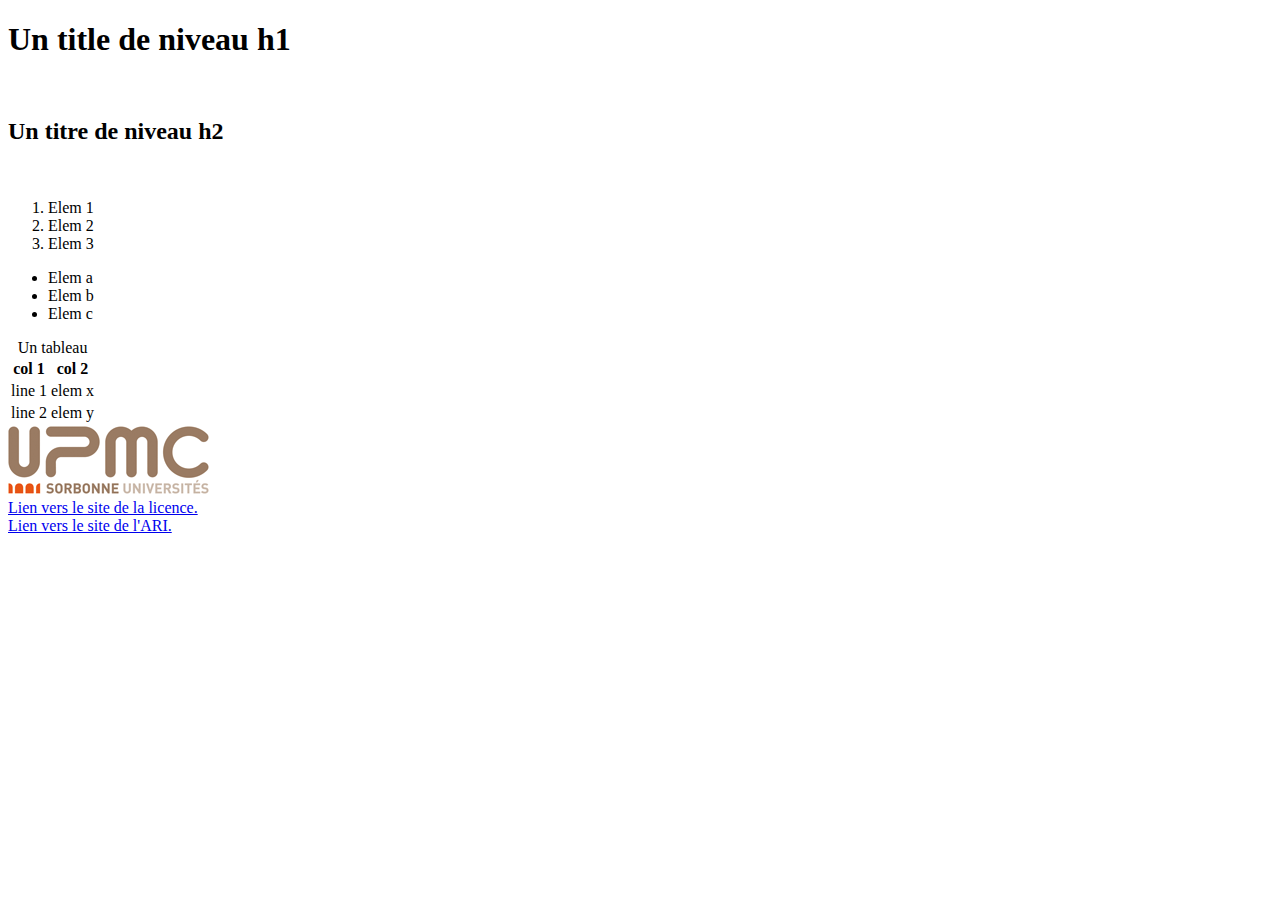
<file: TME01/index.html>
<!DOCTYPE html PUBLIC "-//W3C//DTD XHTML Basic 1.1//EN" "http://www.w3.org/TR/xhtml-basic/xhtml-basic11.dtd">
<html xml:lang="fr" lang="fr" xmlns="http://www.w3.org/1999/xhtml">
   <head>
      <meta http-equiv="Content-Type" content="text/html; charset=utf-8" />
      <title>Un simple fichier HTML</title>
   </head>
   <body>
      <h1>Un title de niveau h1</h1><br />
      <h2>Un titre de niveau h2</h2><br />
      <ol>
	 <li>Elem 1</li>
	 <li>Elem 2</li>
	 <li>Elem 3</li>
      </ol>
      <ul>
	 <li>Elem a</li>
	 <li>Elem b</li>
	 <li>Elem c</li>
      </ul>
      <table summary="un tableau">
	 <caption>Un tableau</caption>
	 <tr><th>col 1</th><th>col 2</th></tr>
	 <tr><td>line 1</td><td>elem x</td></tr>
	 <tr><td>line 2</td><td>elem y</td></tr>
      </table>
      <img src="upmc.gif" alt="Logo upmc" /><br/>
      <a href="www-licence.ufr-info-p6.jussieu.fr" >Lien vers le site de la licence.</a><br/>
      <a href="www-ari.ufr-info-p6.jussieu.fr" >Lien vers le site de l'ARI.</a>
   </body>
</html>
</file>
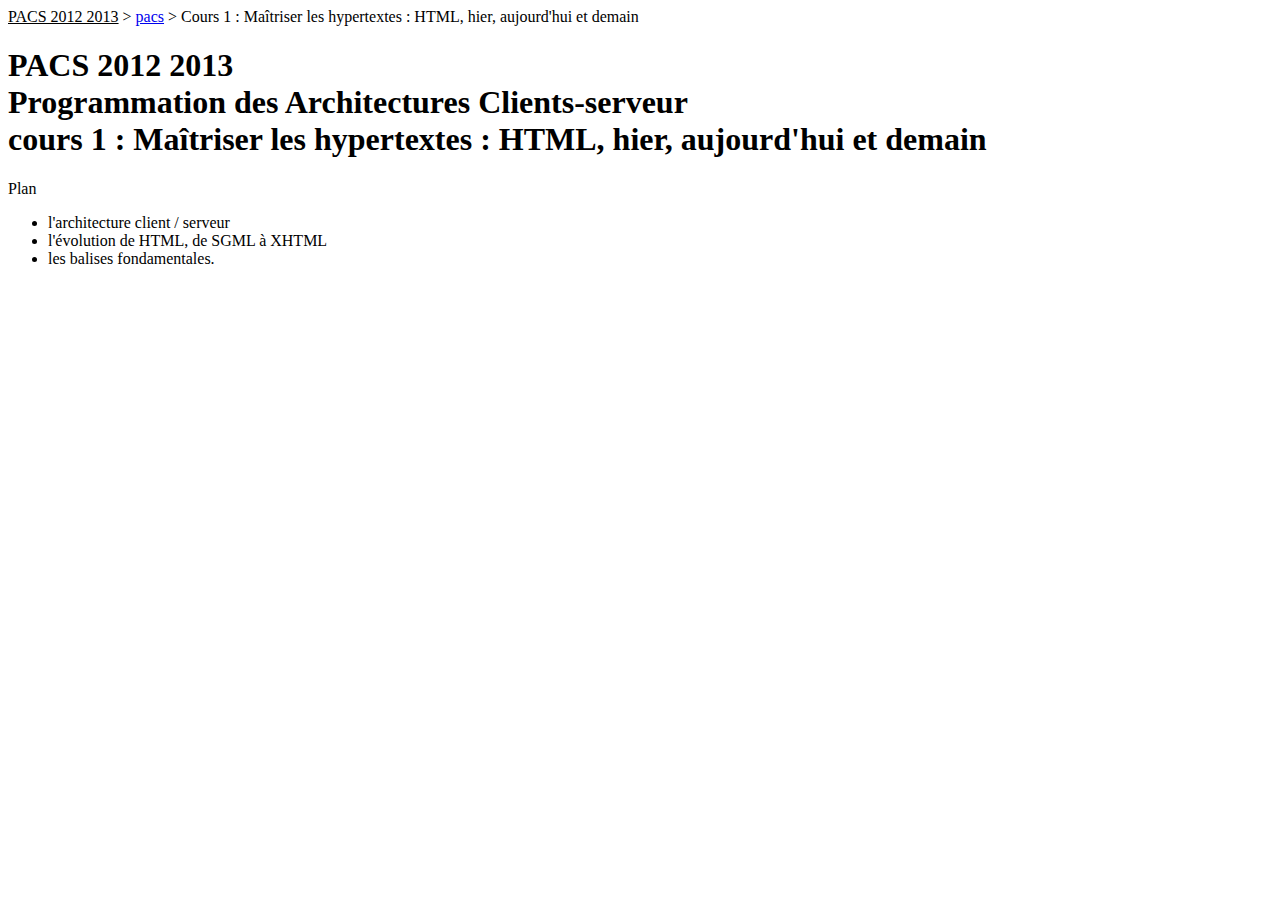
<file: TD01/annexe.html>
<!DOCTYPE html PUBLIC "-//W3C//DTD XHTML Basic 1.1//EN" 
   "http://www.w3.org/TR/xhtml-basic/xhtml-basic11.dtd">
<html xml:lang="fr" lang="fr" xmlns="http://www.w3.org/1999/xhtml">
   <head>
      <meta http-equiv="Content-Type" content="text/html; charset=utf-8" />
      <meta name='generator' content='SPIP 2.1.19 SVN [20065]' />
      <link rel='stylesheet' type='text/css' media='all' 
	    href='https://www-licence.ufr-info-p6.jussieu.fr/lmd/licence/2011/ue/pacs-2012fev/spip.php?page=config.css&amp;titre=Licence&amp;type=Cours' />
      <link rel='stylesheet' type='text/css'  media='print'
	    href='https://www-licence.ufr-info-p6.jussieu.fr/lmd/licence/2011/ue/pacs-2012fev/extensions/DidacSPIP/css/impression.css' />
      <link rel="alternate"
	    type="application/rss+xml"
	    title="Syndiquer tout le site"
	    href="./?page=backend&amp;id_rubrique[]=5&amp;id_rubrique[]=1" />
      <title>Cours de pacs
	 Maîtriser les hypertextes : HTML, hier, aujourd'hui et demain (PACS 2011 2012)</title>
   </head>
   <body class="default-parameters">
      <div class='background'>
	 <a style='color: #000' href='https://www-licence.ufr-info-p6.jussieu.fr/lmd/licence/2012/ue/pacs-2013fev'>PACS 2012 2013</a> &gt;
	 <a href='pacs'>pacs</a> &gt;
	 Cours 1&nbsp;: Maîtriser les hypertextes&nbsp;: HTML, hier, aujourd'hui et demain
      </div>
      <div class="slide cover"><h1 id='t0'>PACS 2012 2013<br />
	    Programmation des Architectures Clients-serveur<br />
	    cours 1&nbsp;: Maîtriser les hypertextes&nbsp;: HTML, hier, aujourd'hui et demain</h1>
	 <p>Plan</p>
	 <ul class="incremental"><li> l'architecture client / serveur</li>
	    <li> l'évolution de HTML, de SGML à XHTML</li>
	    <li> les balises fondamentales.</li></ul>
      </div>
   </body>
</html>
</file>
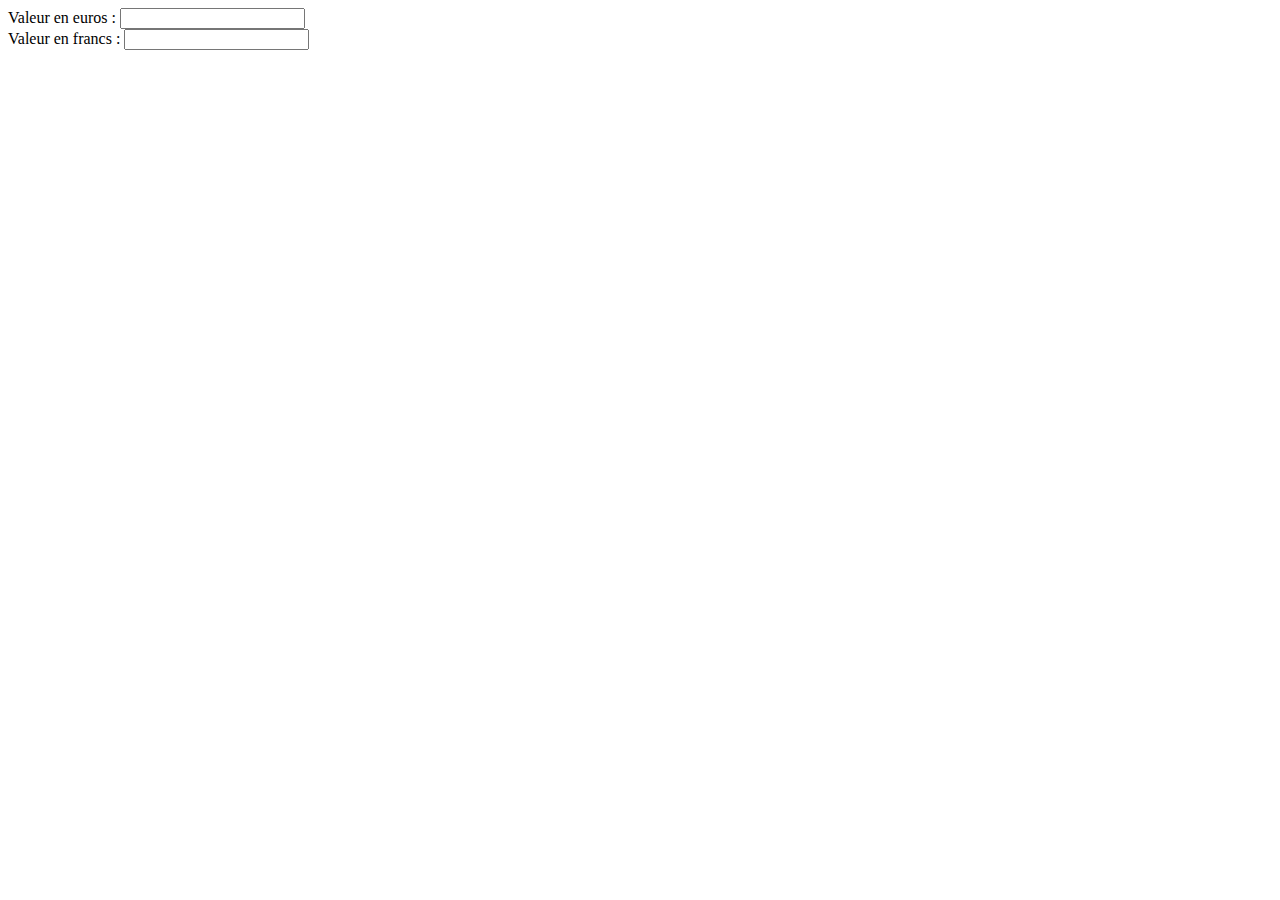
<file: TD09/convertisseur.html>
<!DOCTYPE html PUBLIC '-//W3C//DTD XHTML 1.0 Strict//EN' 'http://www.w3.org/TR/xhtml1/DTD/xhtml1-strict.dtd'>
<html xmlns="http://www.w3.org/1999/xhtml" xml:lang="fr" lang="fr">
   <head>
      <meta http-equiv="Content-Type" content="text/html; charset=utf-8" />
      <title>Convertisseur</title>
      <script type="application/javascript" >
	 
	 function checkNombre(n){ 
	    var exprR = /^([\+\-]?)[1-9][0-9]*$/; 
	    return exprR.test(n); 
	 } 
	 
	 function convF_E( inp ){
	    if ( !checkNombre(inp.value) ) {
	       return inp.value + " n'est pas un nombre !";
	    }else{
	       return String(Number(inp.value) / 6.55957);
	    }
	 }
	 function convE_F( inp ){
	    if ( !checkNombre(inp.value) ) {
	       return inp.value + " n'est pas un nombre !";
	    } else {
	       return String(Number(inp.value) * 6.55957);
	    }
	 }
      </script>
   </head>
   <body>
      <form onsubmit="return false">
	 <label for="euro">Valeur en euros : </label>
	 <input type="text" id="euro" name="euro" onchange="alert(convE_F(this))" />
      </form>
      <form onsubmit="return false">
	 <label for="francs">Valeur en francs : </label>
	 <input type="text" id="francs" name="francs" onchange="alert(convF_E(this))" />
      </form>
   </body>
</html>
</file>
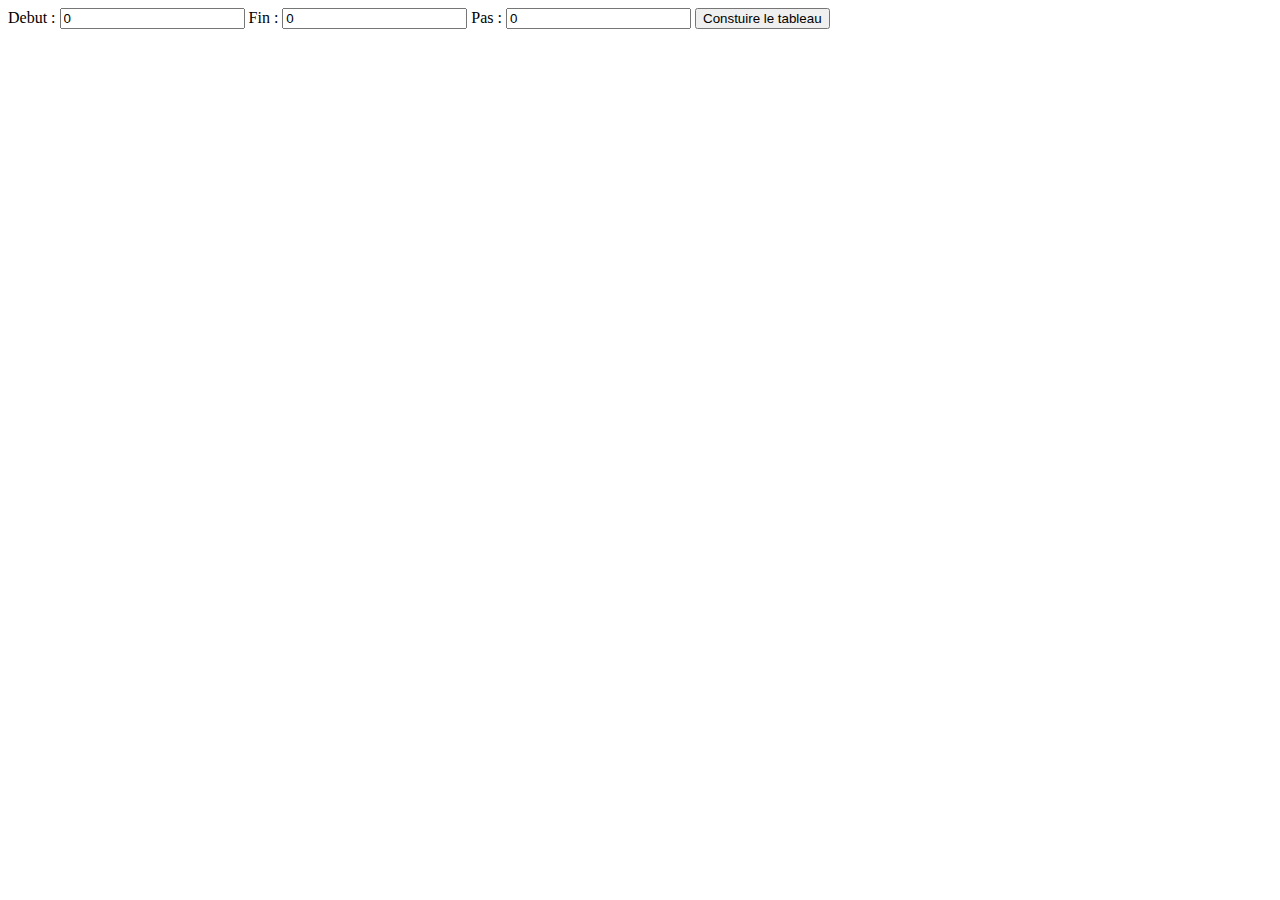
<file: TD09/insertionTable.html>
<!DOCTYPE html PUBLIC '-//W3C//DTD XHTML 1.0 Strict//EN' 'http://www.w3.org/TR/xhtml1/DTD/xhtml1-strict.dtd'>
<html xmlns="http://www.w3.org/1999/xhtml" xml:lang="fr" lang="fr">
   <head>
      <meta http-equiv="Content-Type" content="text/html; charset=utf-8" />
      <title>Insertion HTML</title>
      <script>

	 var table = document.createElement("table");

	 function verifNombreEntier(n) {
	    return /^([\+\-]?)[1-9][0-9]*$/.test(n);
	 }

	 function construction(debut, fin, pas) {
	    if (verifNombreEntier(debut) && verifNombreEntier(fin) && verifNombreEntier(pas)) {
	       deb = Number(debut);
	       f = Number(fin);
	       p = Number(pas);
	       if (p == 0) {
		  alert("Pas est nul, logique l'incrementation.");
	       } else {
		  tr = document.createElement("tr");

		  for (i = deb; i <= f; i = i + p) {
		     var txt = document.createTextNode(i);
		     var td = document.createElement("td");
		     td.appendChild(txt);
		     tr.appendChild(td);
		  }
		  table.appendChild(tr);
	       } 
	    } else {
	       alert("Saisissez des valeurs entieres.");
	    }
	 }


      </script>
   </head>
   <body onload="document.getElementsByTagName('body')[0].appendChild(table);" >
      <form>
	 <label for="debut">Debut : </label>
	 <input type="text" id="debut" name="debut" value="0" />
	 <label for="fin">Fin : </label>
	 <input type="text" id="fin" name="fin" value="0" />
	 <label for="pas">Pas : </label>
	 <input type="text" id="pas" name="pas" value="0" />
	 <input type="button" value="Constuire le tableau" onclick="construction(debut.value,fin.value,pas.value)" />
      </form>
   </body>
</file>
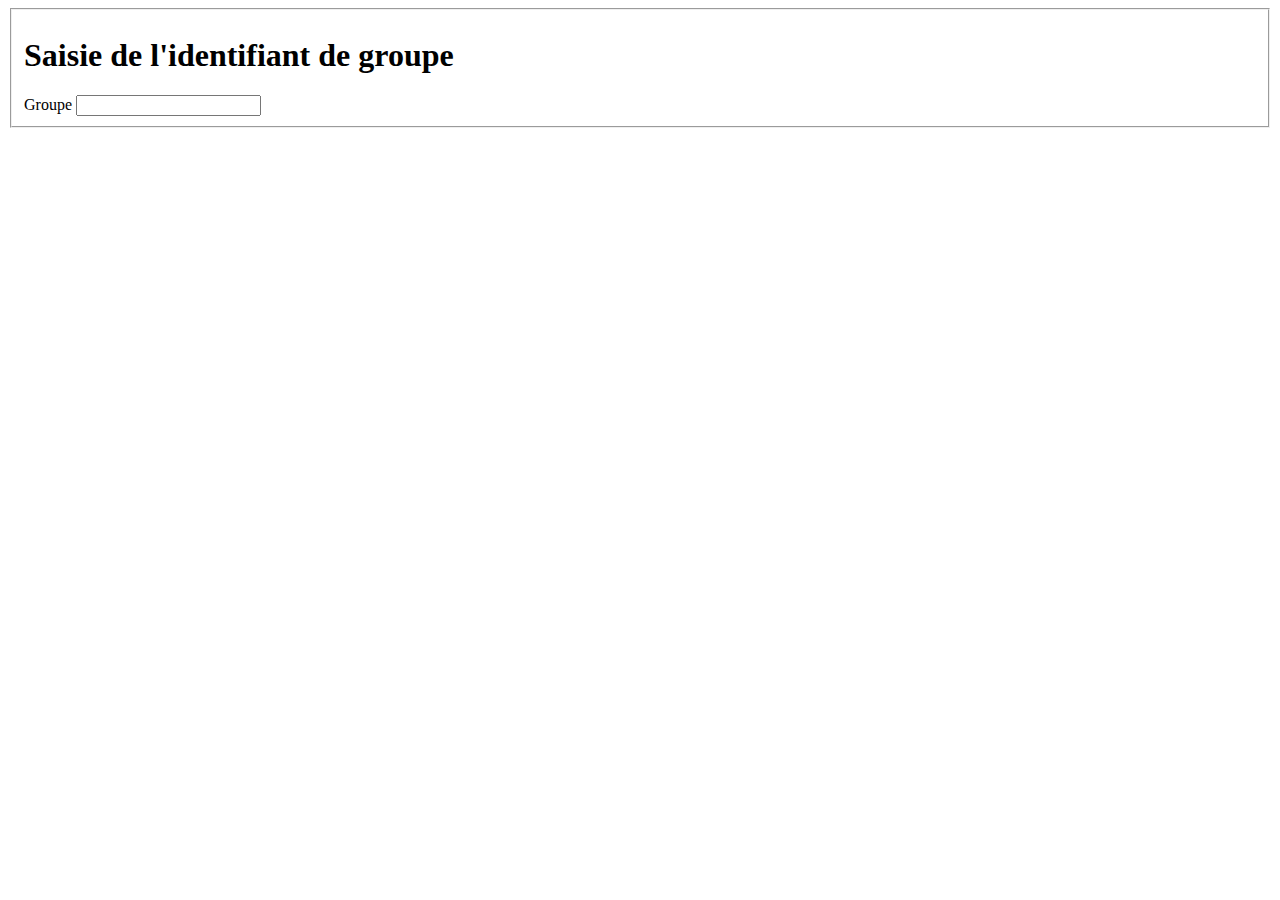
<file: TD10/double_script.html>
<!DOCTYPE html PUBLIC '-//W3C//DTD XHTML Basic 1.1//EN'
   'http://www.w3.org/TR/xhtml-basic/xhtml-basic11.dtd'>
<html xmlns='http://www.w3.org/1999/xhtml' lang='fr'>
   <head>
      <meta http-equiv='Content-Type' content='text/html;charset=utf-8' />
      <title>TD10</title>
      <script type='text/javascript' src='ajax.js' ></script>
      <script type='text/javascript' src='groupe.js' ></script>
      <script type='text/javascript' src='verifier.js' ></script>
      <script type='text/javascript' src='presenter.js' ></script>
      <script type='text/javascript' src='notes.js' ></script>
      <script type='text/javascript' src='moyenne.js' ></script>
   </head>
   <body>
      <form action="" onsubmit='return groupe_td10(this)'>
	 <fieldset>
	    <h1>Saisie de l'identifiant de groupe</h1>
	    <label for='groupe' id='label-groupe'>Groupe</label>
	    <input type='text' name='groupe' id='groupe' />
	    <span id='moyenne'>
	    </span>
	 </fieldset>
      </form>
      <form action='' method='post' onsubmit='return notes(this)'>
	 <fieldset id='f2' style='display:none'>
	    <h1>Saisie des notes</h1>
	    <ul id='u'></ul>
	    <input type='submit' value='Envoyer' />
	 </fieldset>
      </form>
   </body>
</html>
</file>
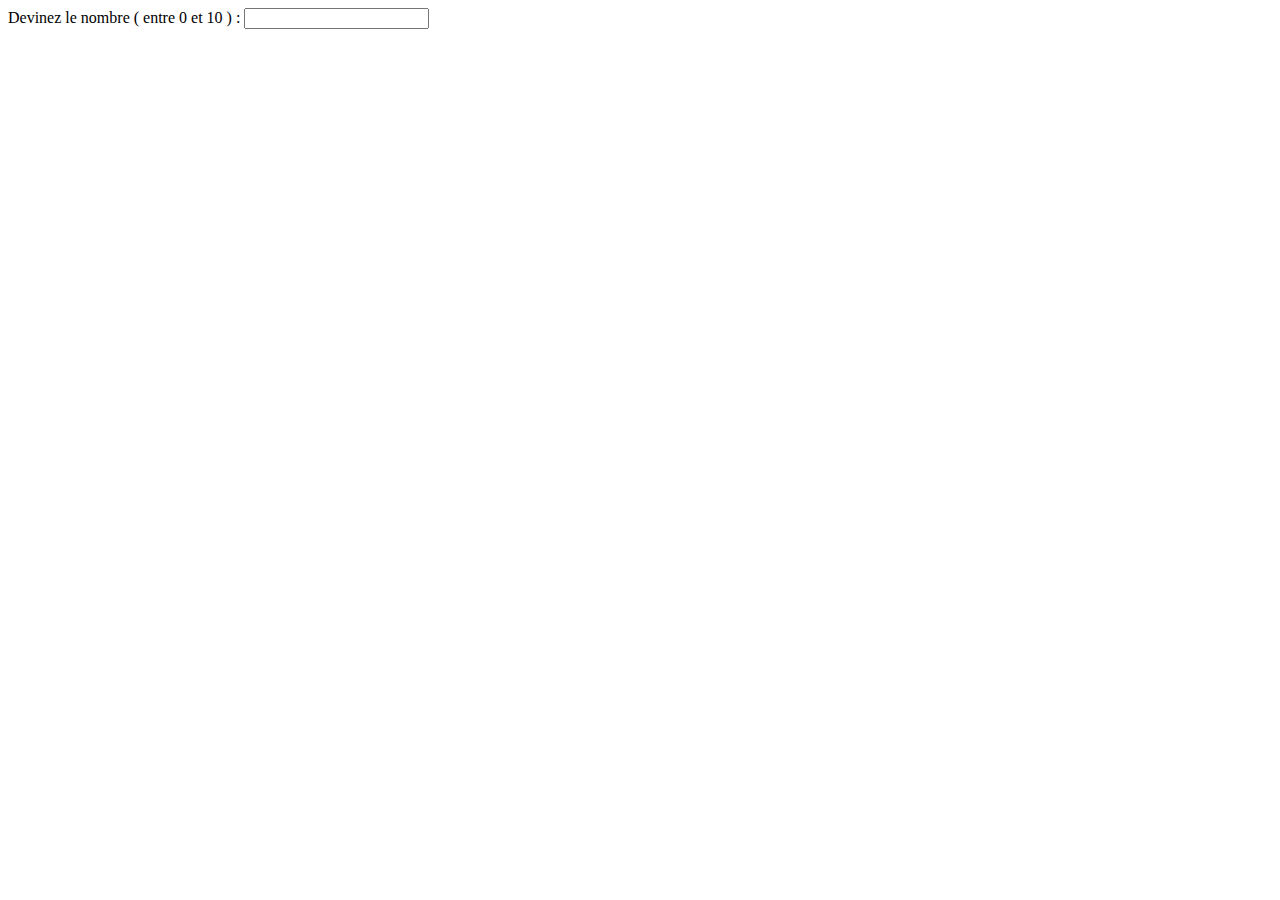
<file: TME09/devine.html>
<!DOCTYPE html>
<!--
To change this license header, choose License Headers in Project Properties.
To change this template file, choose Tools | Templates
and open the template in the editor.
-->
<html>
   <head>
      <title>TODO supply a title</title>
      <meta charset="UTF-8">
      <script type="text/javascript" >
	 nbadeviner = 0;

	 function init() {
	    nbadeviner = Math.floor(Math.random() * 10) + 1;
	 }

	 function isNumeric(n) {
	    return !isNaN(parseFloat(n)) && isFinite(n);
	 }

	 function controle(inp) {
	    var str = ( !isNumeric(inp.value) ) ? "Farceur" :
		    ( parseInt(inp.value) === nbadeviner ) ? "gagné" :
		    ( parseInt(inp.value) < nbadeviner ) ? "C'est moins" : "C'est plus";
	    alert(str);
	 }
      </script>
   </head>
   <body onload="init()">
      <form onsubmit="return false;">
	 <label for="nb" >Devinez le nombre ( entre 0 et 10 ) : </label>
	 <input id="nb" type="text" onchange="controle(this)" />
      </form>
   </body>
</html>
</file>
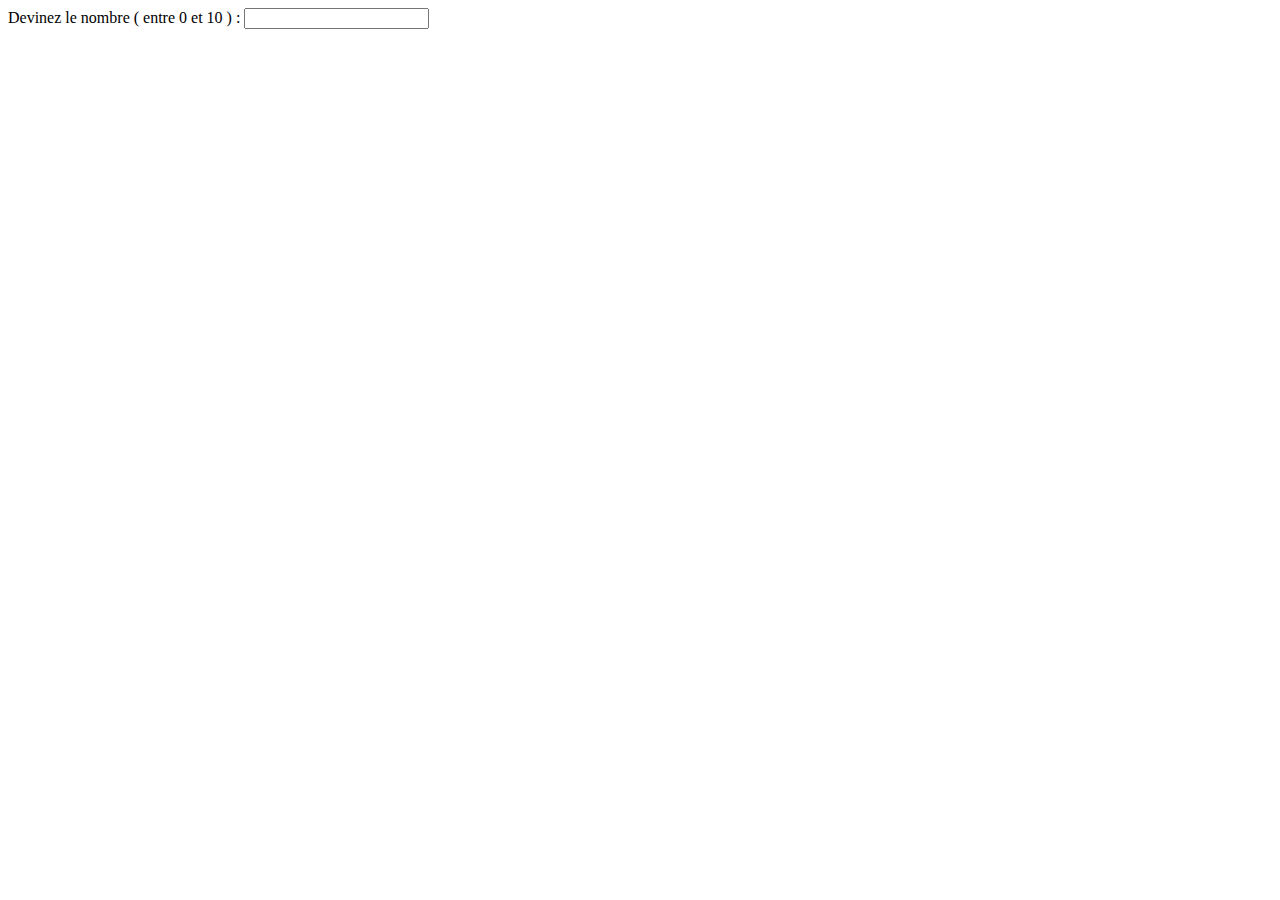
<file: TME09/devine2.html>
<!DOCTYPE html>
<!--
To change this license header, choose License Headers in Project Properties.
To change this template file, choose Tools | Templates
and open the template in the editor.
-->
<html>
   <head>
      <title>TODO supply a title</title>
      <meta charset="UTF-8">
      <script type="text/javascript" src="devine.js" ></script>
   </head>
   <body onload="init()">
      <form onsubmit="return false;">
	 <label for="nb" >Devinez le nombre ( entre 0 et 10 ) : </label>
	 <input id="nb" type="text" onchange="controle(this)" />
      </form>
   </body>
</html>
</file>
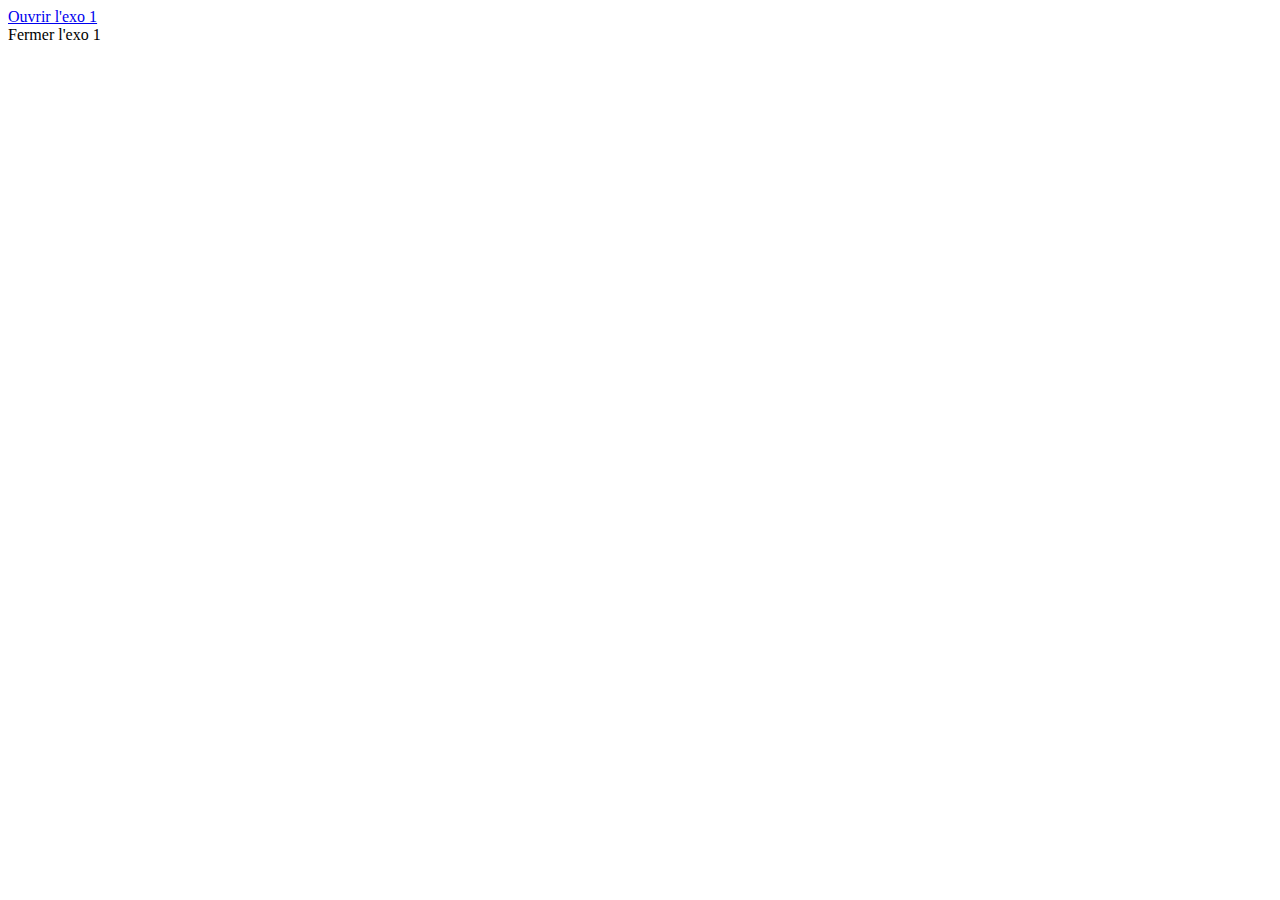
<file: TME09/fenetre.html>
<!DOCTYPE html>
<!--
To change this license header, choose License Headers in Project Properties.
To change this template file, choose Tools | Templates
and open the template in the editor.
-->
<html>
   <head>
      <title>TODO supply a title</title>
      <meta charset="UTF-8">
      <meta name="viewport" content="width=device-width">
      <script type="text/javascript">
	 function redir(link){
	    win = window.open(link.href, "exercice 1", "width=900,height=200,toolbar=no");
	 }
      </script>
   </head>
   <body>
      <a href="qui-suis-je.html" onclick="redir(this); return false;" >Ouvrir l'exo 1</a><br/>
      <a onclick="if ( win ) win.close();" >Fermer l'exo 1</a>
   </body>
</html>
</file>
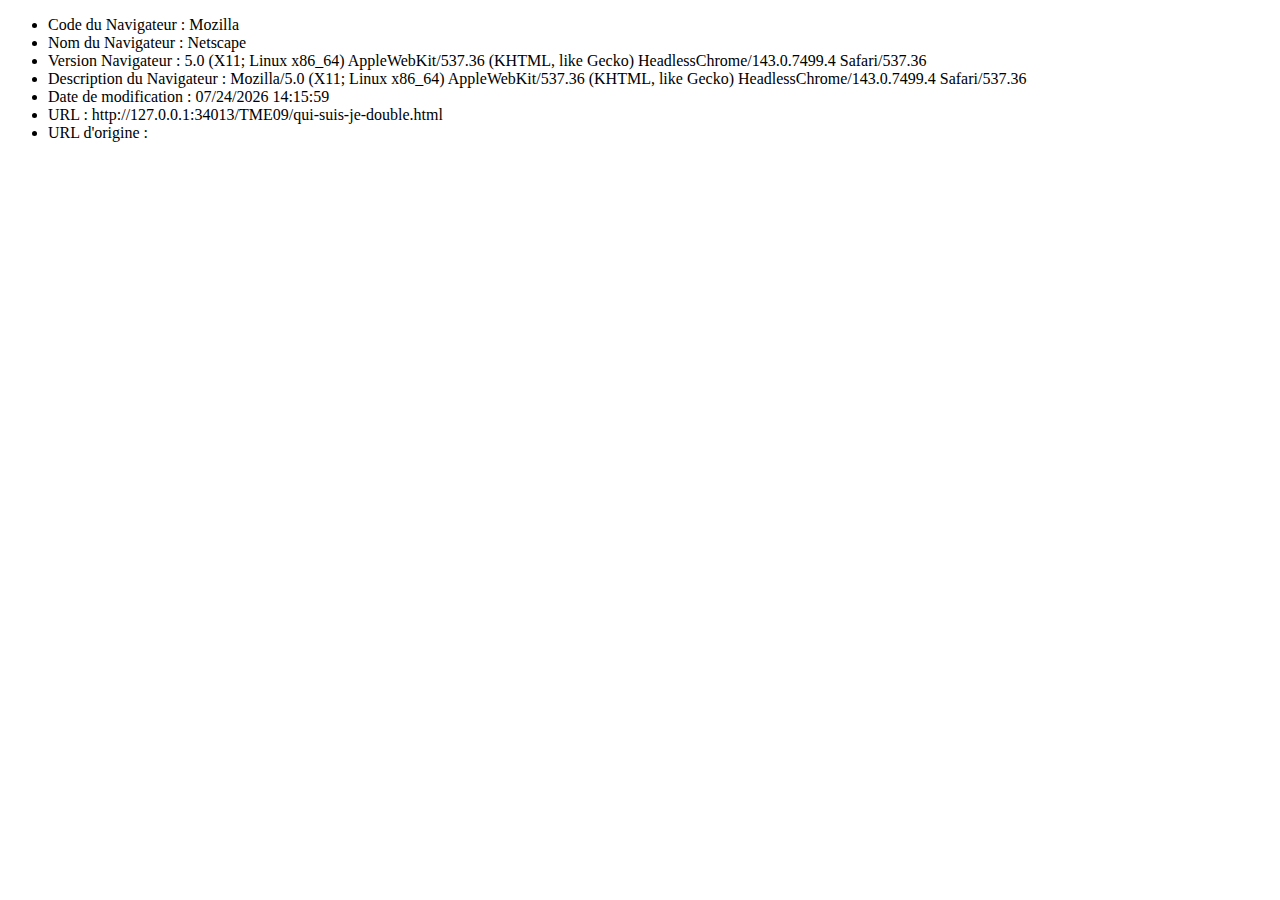
<file: TME09/qui-suis-je-double.html>
<!DOCTYPE html>
<!--
To change this license header, choose License Headers in Project Properties.
To change this template file, choose Tools | Templates
and open the template in the editor.
-->
<html>
   <head>
      <title>TODO supply a title</title>
      <meta charset="UTF-8">
      <script type="text/javascript" >
	 info = new Array( 
	       "Code du Navigateur : " + navigator.appCodeName, 
	       "Nom du Navigateur : " + navigator.appName, 
	       "Version Navigateur : " + navigator.appVersion, 
	       "Description du Navigateur : " + navigator.userAgent, 
	       "Date de modification : " + document.lastModified, 
	       "URL : " + document.location, 
	       "URL d'origine : " + document.referrer 
	 );
      </script>
   </head>
   <body onload="alert(info.join('\n'))" >
      <script type="text/javascript">
	 document.writeln("<ul><li>" + info.join("</li><li>") + "</li></ul>");
      </script>
   </body>
</html>
</file>
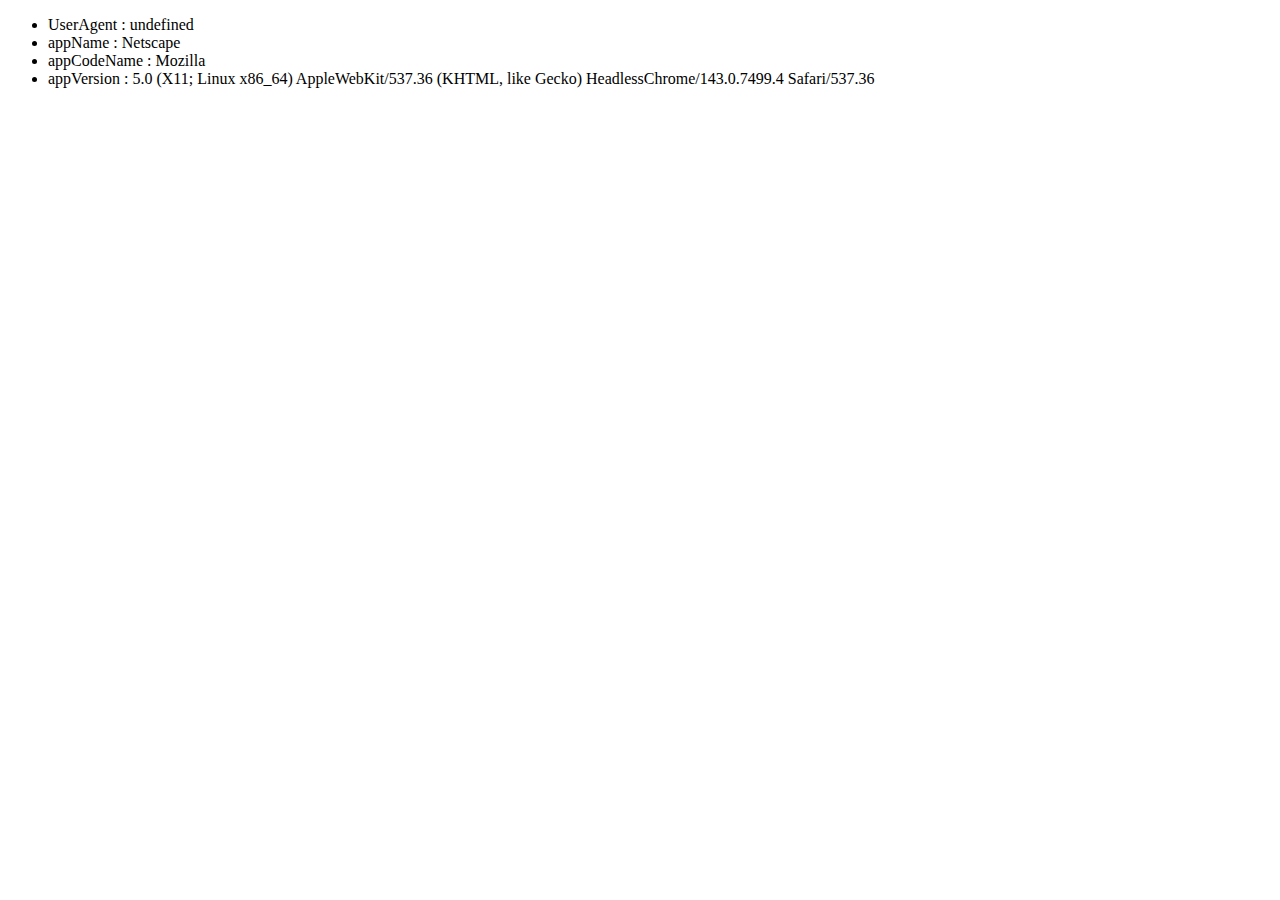
<file: TME09/qui-suis-je.html>
<!DOCTYPE html>
<!--
To change this license header, choose License Headers in Project Properties.
To change this template file, choose Tools | Templates
and open the template in the editor.
-->
<html>
   <head>
      <title>Qui suis-je ?</title>
      <meta charset="UTF-8">
   </head>
   <body>
      <script type="application/javascript" >
	 var str = "";
	 str += "<li> UserAgent : " + navigator.userAggent + "</li>";
	 str += "<li> appName : " + navigator.appName + "</li>";
	 str += "<li> appCodeName : " + navigator.appCodeName + "</li>";
	 str += "<li> appVersion : " + navigator.appVersion + "</li>";
	 // j'ai pas mis tout le reste le principe est là ...
	 str = "<ul>" + str + "</ul>";
	 document.writeln(str);
      </script>
   </body>
</html>
</file>
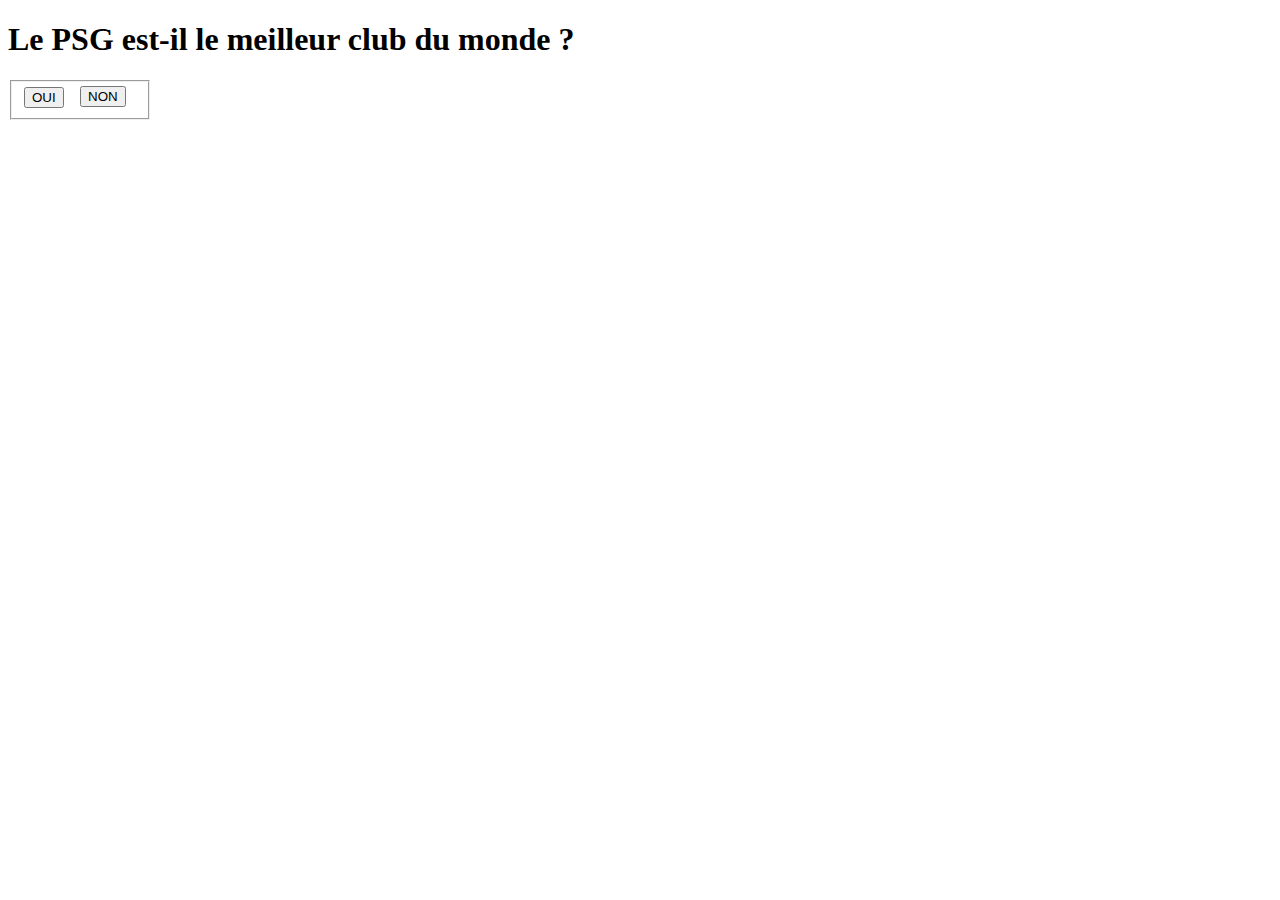
<file: TME10/bouton_inaccessible.html>
<!DOCTYPE html PUBLIC "-//W3C//DTD XHTML 1.0 Strict//EN" 
   "http://www.w3.org/TR/xhtml1/DTD/xhtml1-strict.dtd"> 
<html xml:lang="fr" lang="fr" xmlns="http://www.w3.org/1999/xhtml"> 
   <head> 
      <title>Catch me if u can !</title> 
      <meta charset="UTF-8" />
      <script type="text/javascript" >
	 left = 5;
	 top = 5;
	 function merci( rep ){
	    alert("Merci d'avoir dit " + rep );
	 }
	 function bouger ( div ){
	    div.style.left = ( ( Math.random() * 100 ) % 20 ) + "em";
	    div.style.height = ( ( Math.random() * 100 ) % 20 ) + "em";
	 }
      </script>
   </head>
   <body>
      <h1>Le PSG est-il le meilleur club du monde ?</h1>
      <form action="" >
	 <fieldset style="width: 7em;">
	    <input type="button" value="OUI" onclick="merci(this.value)" />
	    <div style="position: absolute; left: 5em; top: 5em; margin-top: 0.4em ;" onmouseover="bouger(this)">
	       <input type="button" value="NON" onclick="merci(this.value)" /> 
	    </div>
	 </fieldset>
      </form>
   </body>
</html>
</file>
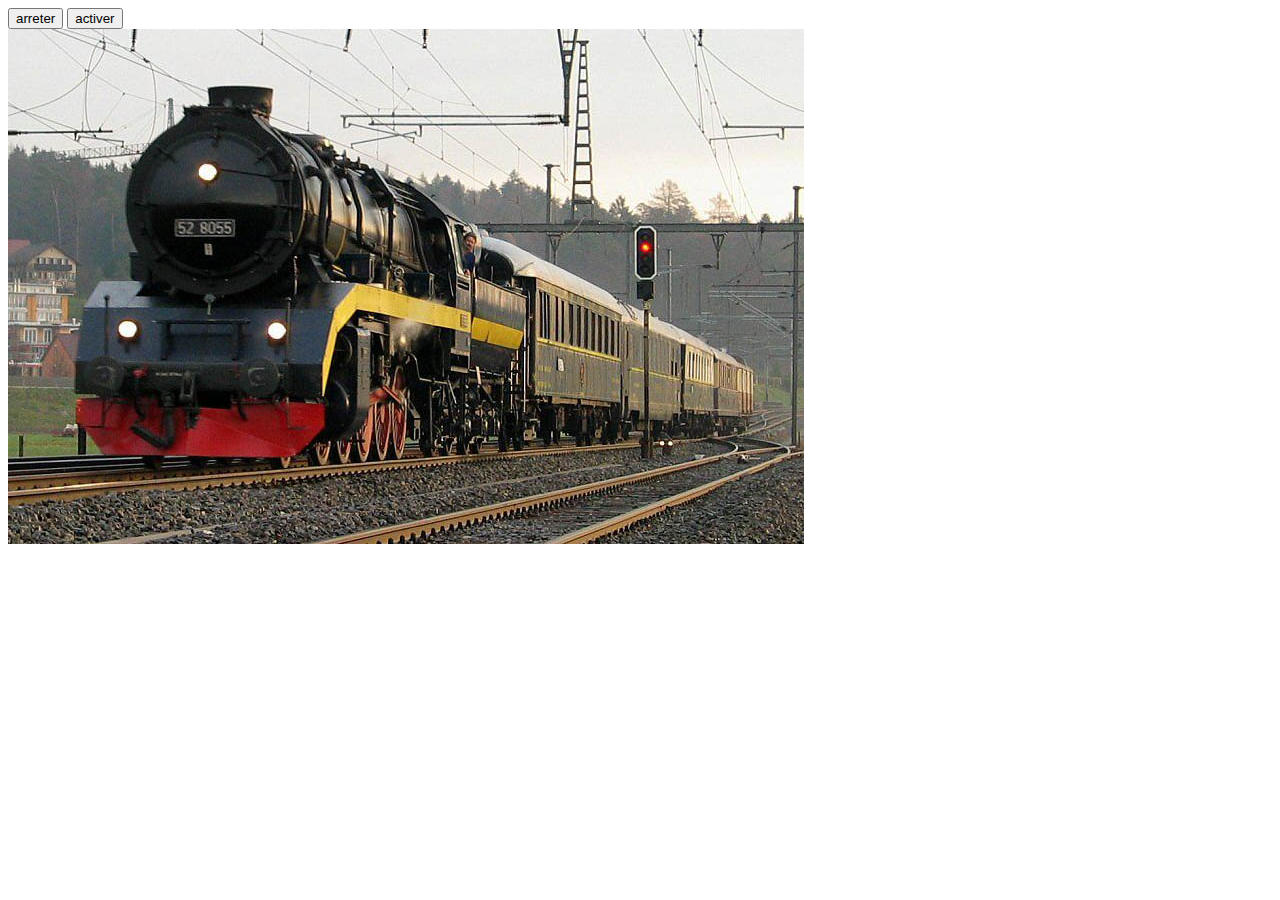
<file: TME10/defilement.html>
<!DOCTYPE html PUBLIC "-//W3C//DTD XHTML 1.0 Strict//EN" 
   "http://www.w3.org/TR/xhtml1/DTD/xhtml1-strict.dtd"> 
<html xml:lang="fr" lang="fr" xmlns="http://www.w3.org/1999/xhtml"> 
   <head> 
      <title>defilement</title> 
      <meta charset="UTF-8" />
      <script type="text/javascript">
	 images = ["train1.jpg", "train2.jpg", "train3.jpg", "train4.png"];
	 function arreter (){
	    last = images.length;
	 }
	 function activer (){
	    if ( last !== images.length ){
	       last = ( last + 1 ) % images.length;
	       document.getElementById('tof').src = images[last];
	       setTimeout(function(){activer()},300);
	    }
	 }
      </script>
   </head>
   <body>
      <div>
	 <input type="button" id="arreter" value="arreter" onclick="arreter();" />
	 <input type="button" id="activer" value="activer" onclick="last = 0; activer();" /><br/>
	 <img alt="train1" id="tof" src="./train1.jpg" />
      </div>
   </body>
</html>
</file>
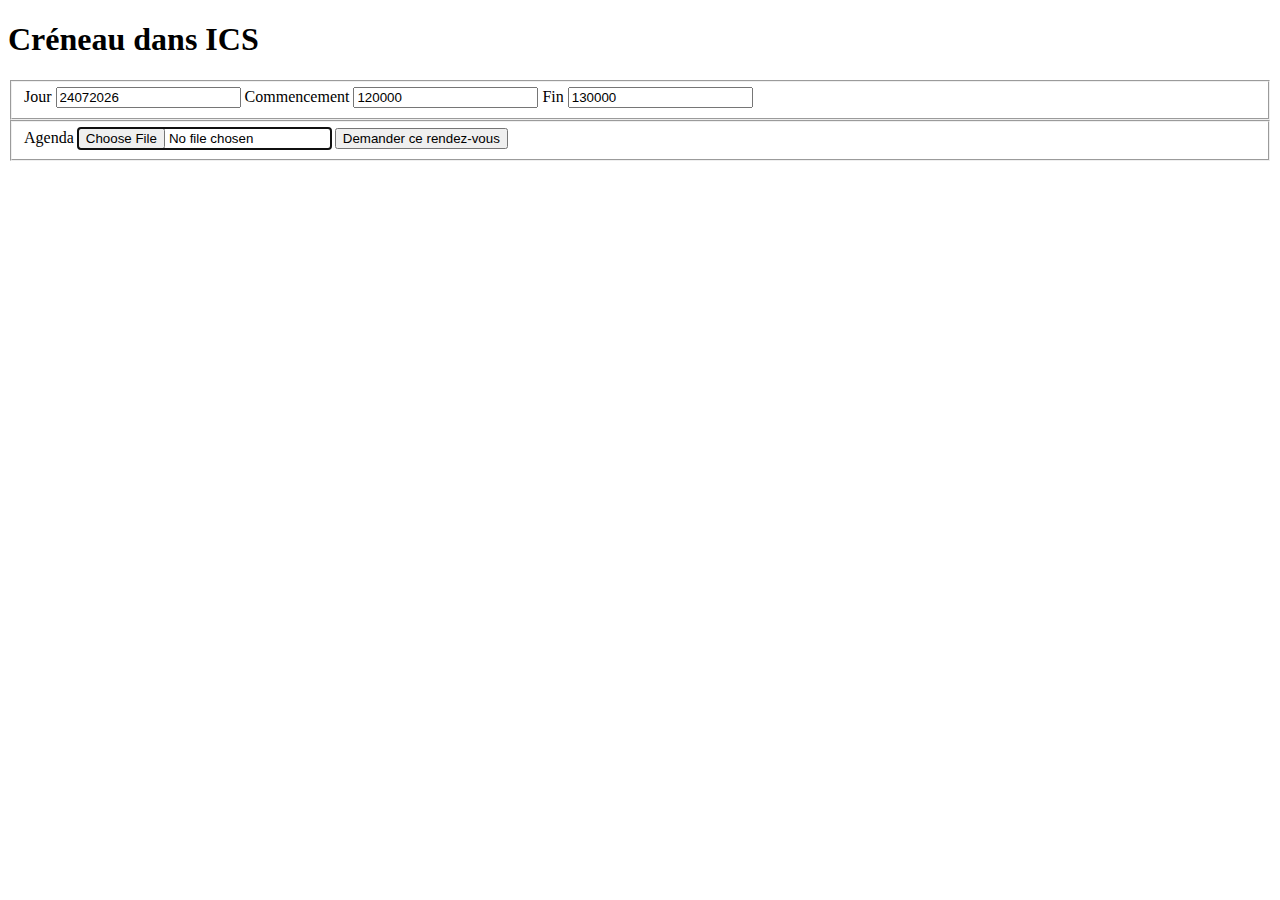
<file: TME10/focus-blur.html>
<!DOCTYPE html PUBLIC "-//W3C//DTD XHTML Basic 1.1//EN" 
   "http://www.w3.org/TR/xhtml-basic/xhtml-basic11.dtd">
<html xmlns="http://www.w3.org/1999/xhtml">
   <head>
      <meta http-equiv="Content-Type" content="text/html; charset=utf-8" />
      <title>Créneau dans ICS</title>
      <script type="text/javascript">
	 var ok = true;
	 function controle_jour ( inp ){
	    if ( !/^\d{8}$/.test(inp.value) ){
	       alert("Le jour doit être un nombre sur 8 chiffers !");
	       ok = false;
	    }
	 }
	 function controle_heure( inp ){
	    if ( !/^\d{6}$/.test(inp.value) ){
	       alert("L'heure doit être un nombre de 6 chiffres !");
	       ok = false;
	    }
	 }
	 function controle_ics ( form ){
	    if ( !ok || form.elements['debut'].value >= form.elements['fin'].value ){
	       return false;
	    }
	    return true;
	 }
	 function init_ics ( ) {
	    var date = new Date();
	    var year = date.getFullYear();
	    var day = date.getDate();
	    day = ( /^\d$/.test(day) ) ? ("0" + day) : day;
	    var month = date.getMonth()+1;
	    month = ( /^\d$/.test(month) ) ? ("0" + month) : month;
	    document.getElementById('jour').value = day + month + year ;
	    document.getElementById('ICS').focus();
	 }
      </script>
   </head> 
   <body onload="init_ics()" >
      <h1>Créneau dans ICS</h1> 
      <form action="creneau_ics.php" method="post" enctype="multipart/form-data" onsubmit="return controle_ics(this)">
	 <fieldset>
	    <label for='jour'>Jour </label><input name='jour' id='jour' onblur="controle_jour(this)" />
	    <label for='debut'>Commencement </label><input name='debut' id='debut' value="120000" onblur="controle_heure(this)"/>
	    <label for='fin'>Fin </label><input name='fin' id='fin' value="130000" onblur="controle_heure(this)"/>
	 </fieldset>
	 <fieldset>
	    <label for='ICS'>Agenda </label><input type='file' name='ICS' id='ICS'/>
	    <input type='submit' value='Demander ce rendez-vous' />
	 </fieldset>
      </form> 
   </body> 
</html>
</file>
